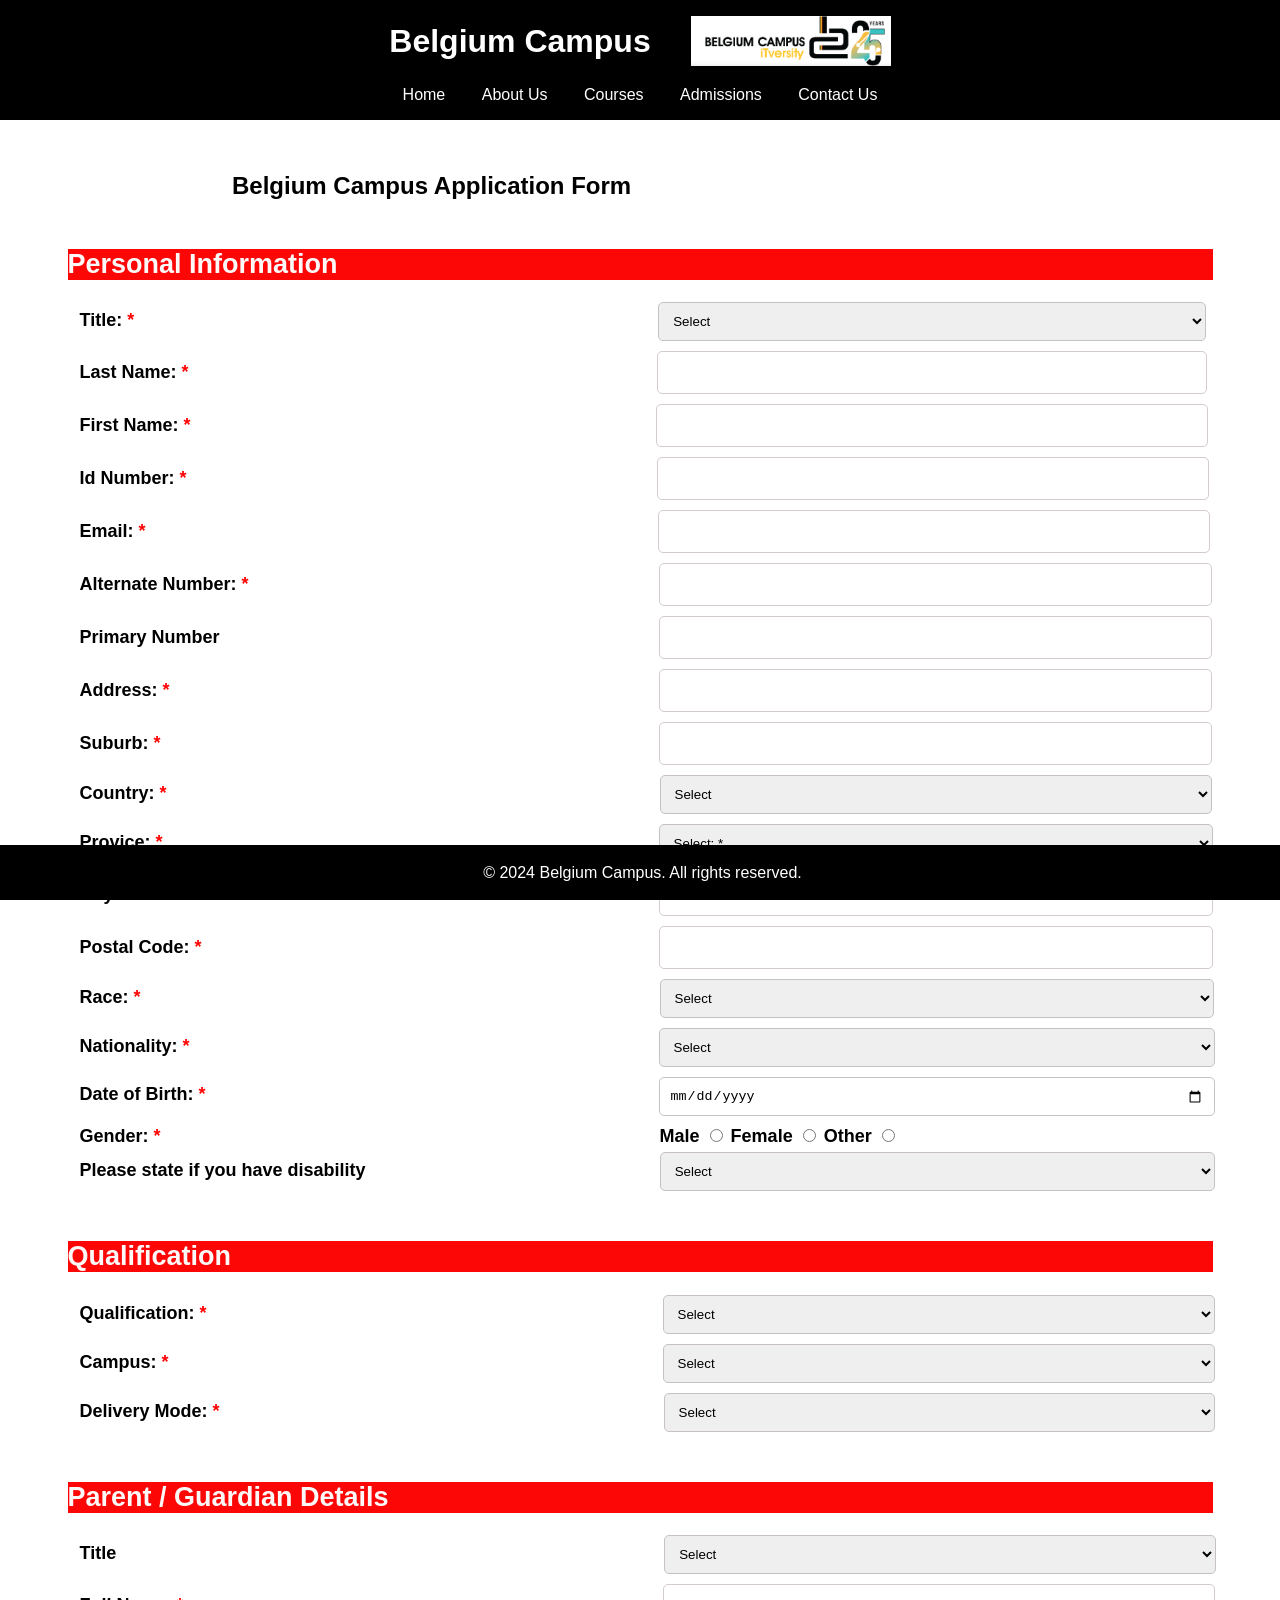
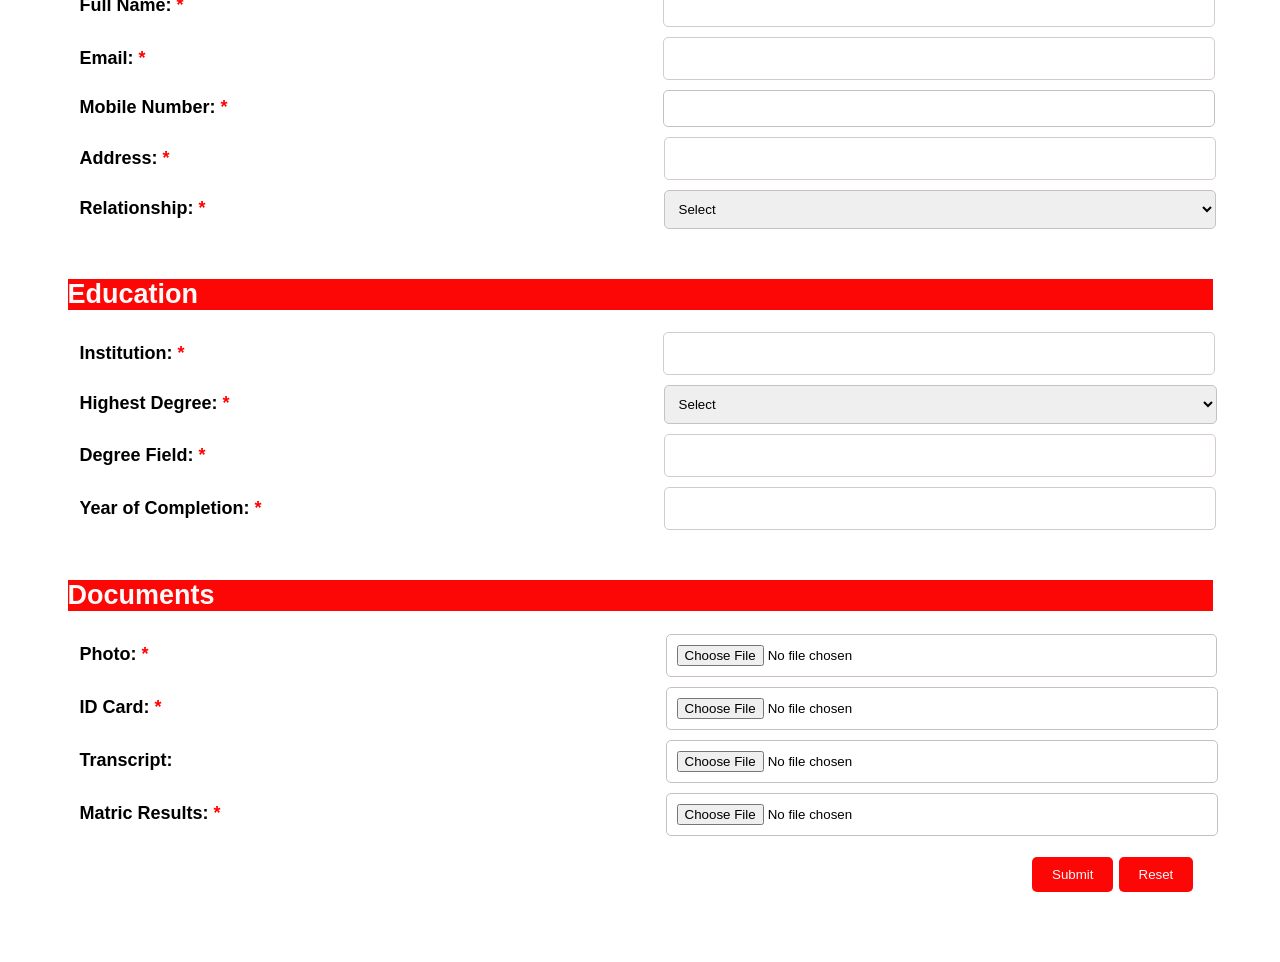
<file: admissions.html>
<!DOCTYPE html>
<html lang="en">
<head>
    <meta charset="UTF-8">
    <meta name="viewport" content="width=device-width, initial-scale=1.0">
    <title>Belgium Campus - Admissions</title>
    <link rel="stylesheet" href="admissions.css">
    <link rel="stylesheet" href="styles.css">
</head>
<body>
    <header>
        <div id="title">
            <h1>Belgium Campus</h1>
            <img src="BC logo.png" id="BClogo">
        </div>
        <nav>
            <ul>
                <li><a href="index.html">Home</a></li>
                <li><a href="about.html">About Us</a></li>
                <li><a href="courses.html">Courses</a></li>
                <li><a href="admissions.html">Admissions</a></li>
                <li><a href="contact.html">Contact Us</a></li>
                
            </ul>
        </nav>
    </header>
    <div id="courseCountdown"></div>
    <main>
        <h2 class="heading">Belgium Campus Application Form</h2>
        <form id="applicationForm">
            <fieldset class="firstField">
                <div>
                    <h2>Personal Information</h2>
                </div>
                <label for="Title" class="title">Title: <span>*</span></label>
                <select name="" id="selectTitle"  class="studentTitle">
                    <option value="">Select</option>
                    <option value="Miss">Miss</option>
                    <option value="Mr">Mr.</option>
                    <option value="Mrs">Mrs.</option>
                    <option value="PhD">Dr.</option>
                    <option value="Prof">Prof.</option>
                </select> <br>
                <label for="LastName" class="lastName">Last Name: <span>*</span></label>
                <input type="text" id="LastName"> <br>
                <label for="FirstName" class="firstName">First Name: <span>*</span></label>
                <input type="text" id="FirstName" required> <br>
                <label for="IDNumber" class="idNumber">Id Number: <span>*</span></label>
                <input type="text" id="IdNumber"> <br>
                <label for="Email" class="email">Email: <span>*</span></label>
                <input type="email" required id="studentEmail" pattern="[a-zA-Z0-9._%+-]+@gmail\.com" 
                minlength="10" maxlength="30"> <br>
                <label for="AlternateNumber" class="alternateNumber">Alternate Number: <span>*</span></label>
                <input type="text" required id="alternateNumber"> <br>
                <label for="PrimaryNumber" class="primarynumber">Primary Number</label>
                <input type="text" id="primaryNumber"> <br>
                <label for="Address" class="studentaddress">Address: <span>*</span></label>
                <input type="text" id="studentaddress" required> <br>
                <label for="Suburb" class="suburb">Suburb: <span>*</span></label>
                <input type="text" id="Suburb1" required> <br>
                <label for="Country" class="country">Country: <span>*</span></label>
                <select name="" id="country">
                     <option value="Select your country">Select</option>
                     <option value="South Africa">South Africa</option>
                     <option value="United Kingdom">United Kingdom</option>
                     <option value="United States">United States</option>
                     <option value="Canada">Canada</option>
                     <option value="Ireland">Ireland</option>
                     <option value="Australia">Australia</option>
                     <option value="New Zealand">New Zealand</option>
                     <option value="Germany">Germany</option>
                     <option value="France">France</option>
                     <option value="Italy">Italy</option>
                     <option value="Spain">Spain</option>
                     <option value="Netherlands">Netherlands</option>
                     <option value="Portugal">Portugal</option>
                     <option value="Belgium">Belgium</option>
                     <option value="Switzerland">Switzerland</option>
                     <option value="Austria">Austria</option>
                     <option value="Sweden">Sweden</option>
                     <option value="Finland">Finland</option>
                     <option value="Norway">Norway</option>
                     <option value="Denmark">Denmark</option>
                     <option value="Iceland">Iceland</option>
                     <option value="Estonia">Estonia</option>
                     <option value="Poland">Poland</option>
                     <option value="Latvia">Latvia</option>
                </select> <br>
                <label for="Province" class="province">Provice: <span>*</span></label>
                <select name="" id="selectprovince">
                    <option value="">Select: <span>*</span></option>
                    <option value="Mpumalanga">Mpumalanga</option>
                    <option value="Limpopo">Limpopo</option>
                    <option value="Gauteng">Gauteng</option>
                    <option value="North-West">North-West</option>
                    <option value="Free State">Free State</option>
                    <option value="KwaZulu-Natal">KwaZulu-Natal</option>
                    <option value="Eastern Cape">Eastern Cape</option>
                    <option value="Western Cape">Western Cape</option>
                    <option value="Northern Cape">Northern Cape</option>
                </select> <br>
                <label for="City" class="city">City: <span>*</span></label>
                <input type="text" id="City" required> <br>
                <label for="PostalCode" class="postalCode">Postal Code: <span>*</span></label>
                <input type="text" id="PostalCode" required> <br>
                <label for="Race" class="race">Race: <span>*</span></label>
                <select name="" id="selectrace">
                    <option value="">Select</option>
                    <option value="White">White</option>
                    <option value="Black">Black</option>
                    <option value="asian">Asian</option>
                    <option value="Colored">Coloured</option>
                    <option value="Other">Other</option>
                </select> <br>
                <label for="Nationality" class="Nationality">Nationality: <span>*</span></label>
                <select name="" id="selectnation">
                    <option value="">Select</option>
                    <option value="Afghan">Afghan</option>
                    <option value="Albanian">Albanian</option>
                    <option value="Algerian">Algerian</option>
                    <option value="American">American</option>
                    <option value="Argentine">Argentine</option>
                    <option value="Australian">Australian</option>
                    <option value="Bangladeshi">Bangladeshi</option>
                    <option value="Belgian">Belgian</option>
                    <option value="Brazilian">Brazilian</option>
                    <option value="British">British</option>
                    <option value="Canadian">Canadian</option>
                    <option value="Chinese">Chinese</option>
                    <option value="Colombian">Colombian</option>
                    <option value="Dutch">Dutch</option>
                    <option value="Ethiopian">Ethiopian</option>
                    <option value="French">French</option>
                    <option value="German">German</option>
                    <option value="Indian">Indian</option>
                    <option value="Indonesian">Indonesian</option>
                    <option value="Italian">Italian</option>
                    <option value="Jamaican">Jamaican</option>
                    <option value="Japanese">Japanese</option>
                    <option value="Korean">Korean</option>
                    <option value="Mexican">Mexican</option>
                    <option value="Moroccan">Moroccan</option>
                    <option value="Nigerian">Nigerian</option>
                    <option value="Polish">Polish</option>
                    <option value="Portuguese">Portuguese</option>
                    <option value="Russian">Russian</option>
                    <option value="Somali">Somali</option>
                    <option value="South African">South African</option>
                    <option value="Spanish">Spanish</option>
                    <option value="Swedish">Swedish</option>
                    <option value="Turkish">Turkish</option>
                    <option value="Yemeni">Yemeni</option>
                    <option value="Zambian">Zambian</option>
                    <option value="Other">Other</option>
                </select> <br>
                <label for="DateOfBirth" class="dateofbirth">Date of Birth: <span>*</span></label>
                <input type="date" name="" id="dateOfBirth"> <br>
                    <label for="Gender" class="gender">Gender: <span>*</span></label>
                
                    <label for="male" id="maleLabel">Male</label>
                 <input type="radio" id="male" name="gender" value="male">
                 <label for="female" id="femaleLabel">Female</label>
                 <input type="radio" id="female" name="gender" value="female">
                 <label for="other" id="otherLabel">Other</label> 
                 <input type="radio" id="other" name="gender" value="other"> <br>
                 <label for="Indicate if you have disability" class="disability">Please state if you have disability</label>
                <select name="" id="disability">
                    <option value="Select">Select</option>
                    <option value="Multiple">Multiple</option>
                    <option value="Physical">Physical</option>
                    <option value="Sight">Sight</option>
                    <option value="Hearing">Hearing</option>
                    <option value="None">None</option>
                </select>
            </fieldset>
                
            <fieldset class="secondField">
                <div>
                    <h2>Qualification</h2>
                </div>
                <label for="Qualification" class="Qualification">Qualification: <span>*</span></label>
                <select name="" id="selectQualification">
                    <option value="">Select</option>
                    <option value="HigherCertificate">Higher Certificate</option>
                    <option value="DIT">Diploma</option>
                    <option value="BIT">BIT</option>
                    <option value="BCOM">BCOM</option>
                </select> <br>
                <label for="Campus" class="campus">Campus: <span>*</span></label>
                <select name="" id="selectCampus">
                    <option value="">Select</option>
                    <option value="Tshwane">Tshwane</option>
                    <option value="KemptonPark">Kempton Park</option>
                    <option value="Polokwane">Polokwane</option>
                    <option value="Randburg">Randburg</option>
                </select> <br>
                
                <label for="DeliveryMode" class="mode">Delivery Mode: <span>*</span></label>
                <select name="" id="selectMode">
                    <option value="">Select</option>
                    <option value="online">Online</option>
                    <option value="face-to-face">Face-to-Face</option>
                </select>
            </fieldset>

            <fieldset class="thirdField">
                <div>
                    <h2>Parent / Guardian Details</h2>
                </div>
                <label for="Title" class="parentTitle">Title</label>
                <select name="" id="selectParentTitle">
                    <option value="Select">Select</option>
                    <option value="Mr">Mr.</option>
                    <option value="Mrs">Mrs.</option>
                    <option value="Miss">Miss.</option>
                    <option value="Dr">Dr.</option>
                    <option value="Sir">Sir.</option>
                    <option value="Prof">Prof.</option>

                </select> <br>
                <label for="ParentName" class="parentfullname">Full Name: <span>*</span></label>
                <input type="text" id="ParentName" required> <br>
                <label for="ParentEmail" class="parentemail">Email: <span>*</span></label>
                <input type="email" id="ParentEmail" required> <br>
                <label for="ParentPhone" class="parentphone">Mobile Number: <span>*</span></label>
                <input type="tel" id="ParentPhone" required> <br>
                <label for="Address" class="parentaddress">Address: <span>*</span></label>
                <input type="text" id="ParentAddress" required> <br>
                <label for="Relationship" class="relationship">Relationship: <span>*</span></label>
                <select id="Relationship" required>
                    <option value="Select">Select</option>
                    <option value="father">Father</option>
                    <option value="mother">Mother</option>
                    <option value="grandfather">Grandfather</option>
                    <option value="grandmother">Grandmother</option>
                    <option value="brother">Brother</option>
                    <option value="sister">Sister</option>
                    <option value="other">Other</option>
                </select> <br>
            </fieldset>

            
            <fieldset class="fourthField">
                <div>
                    <h2>Education</h2>
                </div>
                <label for="Institution" class="Institution">Institution: <span>*</span></label>
                <input type="text" id="InstitutionSchool">  <br>
                <label for="HighestDegree" class="highestdegree">Highest Degree: <span>*</span></label>
                <select id="HighestDegree" required>
                    <option value="Select">Select</option>
                    <option value="highschool">High School</option>
                    <option value="university">University</option>
                    <option value="master">Master's Degree</option>
                    <option value="phd">PhD</option> <br>
                </select> <br>
                <label for="DegreeField" class="degreefield">Degree Field: <span>*</span></label>
                <input type="text" id="DegreeField" required> <br>
                <label for="YearOfCompletion" class="yearofcompletion">Year of Completion: <span>*</span></label>
                <input type="text" id="YearOfCompletion" required> <br>
            </fieldset>

            <fieldset id="lastField">
                <div>
                    <h2>Documents</h2>
                </div>
                <label for="Photo" class="photo">Photo: <span>*</span></label>
                <input type="file" id="Photo" accept="image/jpeg, image/png" required> <br>
                <label for="IDCopy" class="idcopy">ID Card: <span>*</span></label>
                <input type="file" id="IDCopy" accept="application/pdf, application/docx" required> <br>
                <label for="Transcript" class="transcript">Transcript: </label>
                <input type="file" id="Transcript" accept="application/pdf" > <br>
                <label for="matricResults" class="matricResults">Matric Results: <span>*</span></label>
                <input type="file" name="matricResults" id="matricResults" required accept="application/pdf, application/docx">
            </fieldset>

            <div class="buttons">
                <button type="submit" id="submitButton" onclick="applicationForm(event)">Submit</button>
                <button type="reset" id="resetButton">Reset</button>
            </div>
        </form>
    </main>

    <footer>
        <p>&copy; 2024 Belgium Campus. All rights reserved.</p>
    </footer>
    <script src="admissions.js"></script>
</body>
</html>
</file>
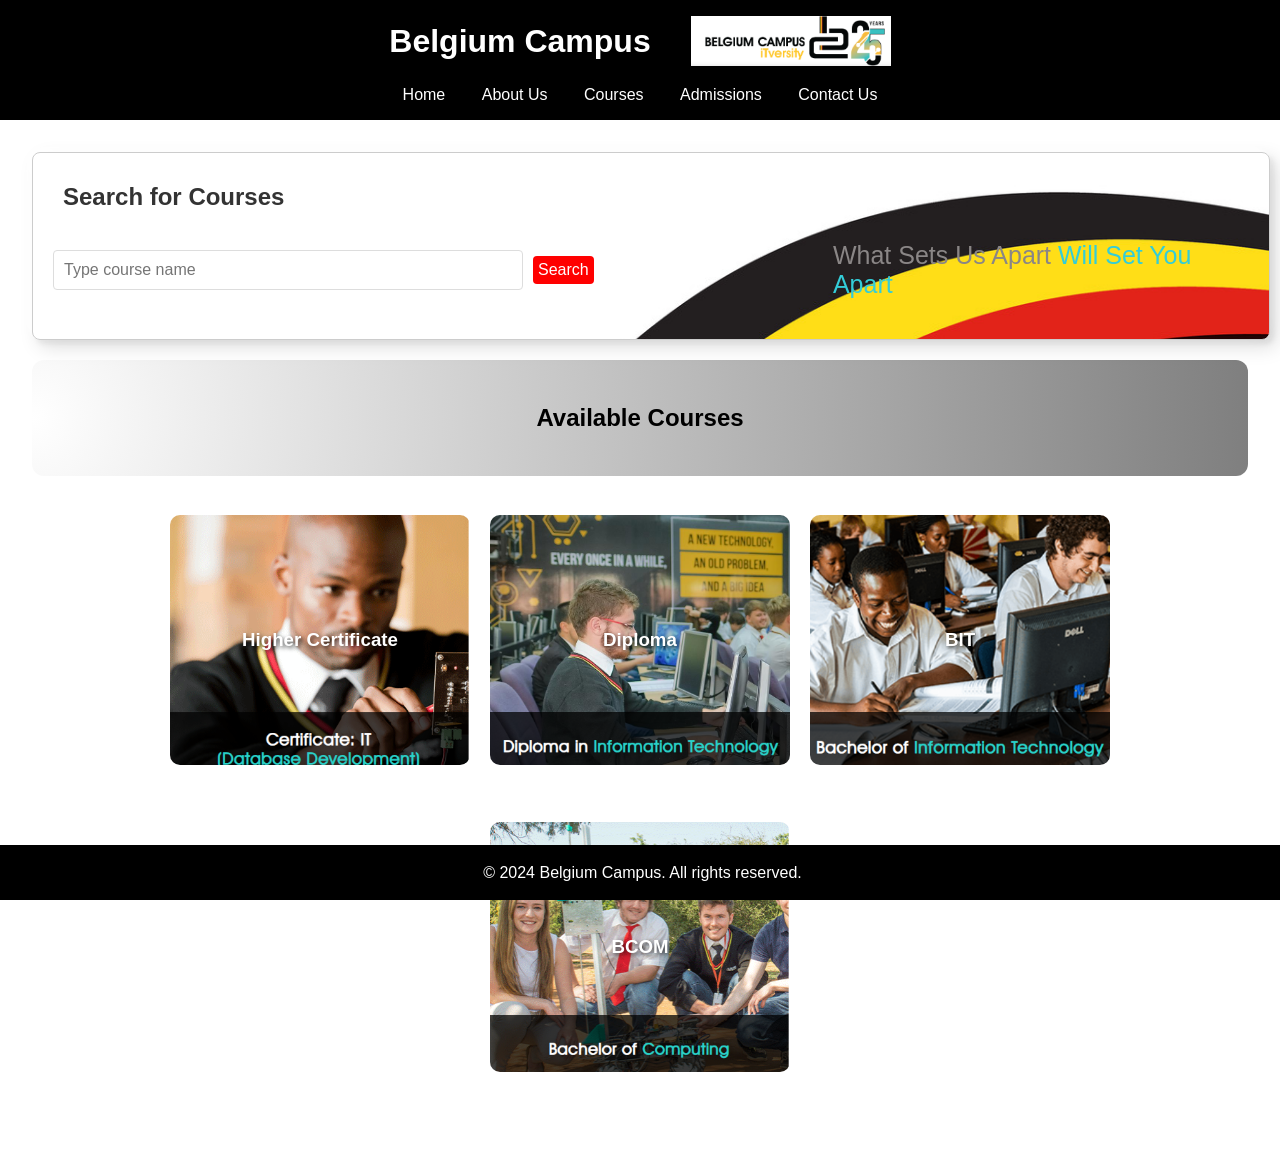
<file: courses.html>
<!DOCTYPE html>
<html lang="en">
<head>
    <meta charset="UTF-8">
    <meta name="viewport" content="width=device-width, initial-scale=1.0">
    <title>Belgium Campus - Courses</title>
    <link rel="stylesheet" href="styles.css">
</head>
<body>
    
    <header>
        <div id="title">
            <h1>Belgium Campus</h1>
            <img src="BC logo.png" id="BClogo">
        </div>
      
        <nav>
            <ul>
                <li><a href="index.html">Home</a></li>
                <li><a href="about.html">About Us</a></li>
                <li><a href="courses.html">Courses</a></li>
                <li><a href="admissions.html">Admissions</a></li>
                <li><a href="contact.html">Contact Us</a></li>
                
            </ul>
        </nav>
    </header>
    <main>
        <section id="search-section">
            <h2>Search for Courses</h2>
            
            <div class="flexheading">
                <input type="text" id="search-bar" placeholder="Type course name">
                <button id="search-button">Search</button>
                <p><span class="blue-text">What Sets Us Apart</span> <span class="black-text">Will Set You Apart</span></p>
            </div>
            <div id="course-list">
               
                
            </div>
            
        </section>

        <section id="course-details-section" class="hidden">
            <div id="course-details">
                
            </div>
            <div class="searchEnroll">
                <button class="enroll-btn" data-course-id="backgroundHC" id="searchEnroll"><strong>Enroll</strong></button>

            </div>
           
            
            
        </section>
        <section class="AvailableCourses">
            <P>Available Courses</P>
        </section>

        <section id="Display-Course">
            <h3 id="backgroundHC" class="course-title">Higher Certificate</h3>
            <h3 id="backgroundDIT" class="course-title">Diploma</h3>
            <h3 id="backgroundBIT" class="course-title">BIT</h3>
            <h3 id="backgroundBCOM" class="course-title">BCOM</h3>
        </section>
        
        <section id="Course-Details" style="display: none;">
            <h2 id="courseTitle"></h2>
            <p id="courseCode"></p>
            <p id="courseDuration"></p>
            <p id="courseDescription"></p>
            <div class="course-item">
                
                    <button class="enroll-btn" data-course-id="backgroundHC"><strong>Enroll</strong></button>

               
               
              </div>
            
            <table id="courseTable" border="1">
                <thead>
                    <tr>
                        <th>Module</th>
                        <th>Lecturer</th>
                        <th>Venue</th>
                        <th>Study Guide</th>
                        <th>Video</th>
                        <th>Completed</th>
                    </tr>
                </thead>
                <tbody id="courseTableBody">
                    <!-- Dynamic rows will be inserted here -->
                </tbody>
            </table>
            <h2>Completed Modules</h2>
<div id="completedModulesList">
    <!-- List of completed modules will be inserted here -->
</div>
<div id="completedModulesList">
    <!-- List of completed modules will be inserted here -->
    <button id="printCourseButton">Print Course</button>
</div>
        
    </main>
    <footer>
        <p>&copy; 2024 Belgium Campus. All rights reserved.</p>
    </footer>
    <script src="courses.js"></script>
</body>
</html>
</file>
<file: admissions.css>
.heading{
    margin-left: 200px;
    margin-right: 200px;

}
form{
    font-size: large;
    display: flex;
    flex-direction: column;
    margin-bottom: 10px;
}
form label {
    font-weight: bold;
    margin-bottom: 5px;
  }
  
form input{
    padding: 10px;
    border: 1px solid #c7c1c1;
    border-radius: 5px;
    margin-bottom: 10px;
  }
form select{
    padding: 10px;
    border: 1px solid #c7c1c1;
    border-radius: 5px;
    margin-bottom: 10px;
}
.title{
    margin-left: 32px;
}
.studentTitle{
    margin-left: 519px;
    width: 548px;
}
#LastName{
    margin-left: 463px;
    width: 528px;
}
.lastName{
    margin-left:32px;
}
#FirstName{
    margin-left: 460px;
    width: 530px;
}
.firstName{
    margin-left:32px;
}
#IdNumber{
    margin-left: 465px;
    width: 530px;
}
.idNumber{
    margin-left:32px;
}
#studentEmail{
    margin-left: 507px;
    width: 530px;
}
.email{
    margin-left:32px;
}
#alternateNumber{
    margin-left: 405px;
    width: 531px;
}
.alternateNumber{
    margin-left:32px;
}
#primaryNumber{
    margin-left: 434px;
    width: 531px;
}
.primarynumber{
    margin-left:32px;
}
#studentaddress{
    margin-left: 484px;
    width: 531px;
}
.studentaddress{
    margin-left:32px;
}
#Suburb1{
    margin-left:493px;
    width: 531px;
}
.suburb{
    margin-left:32px;
}
.country{
    margin-left:32px;
}
#country{
    margin-left:488px;
    width: 552px;
}
.province{
    margin-left:32px;
}
#selectprovince{
    margin-left:491px;
    width: 554px;
}
.city{
    margin-left:32px;
}
#City{
    margin-left:522px;
    width: 532px;
}
.postalCode{
    margin-left:32px;
}
#PostalCode{
    margin-left:452px;
    width: 532px;
}
.race{
    margin-left:32px;
}
#selectrace{
    margin-left:514px;
    width: 554px;
}
.Nationality{
    margin-left:32px;
}
#selectnation{
    margin-left:464px;
    width: 556px;
}
.dateofbirth{
    margin-left:32px;
}
#dateOfBirth{
    margin-left:448px;
    width: 534px;
}
.gender{
    margin-left:32px;
}
#maleLabel{
    margin-left: 494px;
}
.disability{
    margin-left:32px;
}
#disability{
    margin-left:289px;
    width: 555px;
}


#selectQualification{
    margin-left:451px;
    width: 552px;
}

.Qualification{
    margin-left:32px;
}
#selectCampus{
    margin-left:489px;
    width: 552px;
}

.campus{
    margin-left:32px;
}
.year{
    margin-left:32px;
}
#selectInTakeYear{
    margin-left:458px;
    width: 551px;
}
.mode{
    margin-left:32px;
}
#selectMode{
    margin-left:439px;
    width: 551px;
}
    
.parentTitle{
    margin-left:32px;
}
#selectParentTitle{
    margin-left:543px;
    width: 552px;
}
.parentfullname{
    margin-left:32px;
}
#ParentName{
    margin-left:474px;
    width: 530px;
}
.parentemail{
    margin-left:32px;
}
#ParentEmail{
    margin-left:512px;
    width: 530px;
}
.parentphone{
    margin-left:32px;
}
#ParentPhone{
    margin-left:430px;
    width: 530px;
}
.parentaddress{
    margin-left:32px;
}
#ParentAddress{
    margin-left:489px;
    width: 530px;
}
.relationship{
    margin-left:32px;
}
#Relationship{
    margin-left:453px;
    width:552px;
}
.highestdegree{
    margin-left:32px;
}
#HighestDegree{
    margin-left:429px;
    width: 553px;
}
.degreefield{
    margin-left:32px;
}
#DegreeField{
    margin-left:453px;
    width: 530px;
}
.yearofcompletion{
    margin-left:32px;
}
#YearOfCompletion{
    margin-left:397px;
    width: 530px;
}
.Institution{
    margin-left:32px;
}
#InstitutionSchool{
    margin-left:473px;
    width: 530px;
    
}


.photo{
    margin-left: 32px;
}
#Photo{
    margin-left: 512px;
    width: 529px;
}
.idcopy{
    margin-left: 32px;
}
#IDCopy{
    margin-left: 499px;
    width: 530px;
}
.transcript{
    margin-left: 32px;
}
#Transcript{
    margin-left: 488px;
    width: 530px;
}
input[type="text"],
input[type="email"]{
    padding: 10px;
    border: 1px solid #d4cbcb;
    border-radius: 5px;
    font-size: 1em;
    resize: vertical;
    width: 745px; 
    margin-bottom: 10px;
}
.firstField{
    border: none;
}
.secondField{
    border:none;
}
.thirdField{
    border:none;
}
.fourthField{
    border:none;
}
#lastField{
    border:none;
}
div h2{
    background-color: rgb(252, 6, 6);
    color: rgb(253, 249, 249);
}
span{
    color:red;
}
.matricResults{
    margin-left: 32px;
    margin-bottom: 10px;
}
#matricResults{
    margin-left: 440px;
    width:530px;
}
.buttons #submitButton{
    background-color: rgb(252, 6, 6);
    color: rgb(253, 249, 249);
    border: none;
    padding: 10px 20px;
    border-radius: 5px;
    margin-left: 1000px;
    cursor: pointer;
}
.buttons #resetButton{
    background-color: rgb(252, 6, 6);
    color: rgb(253, 249, 249);
    border: none;
    padding: 10px 20px;
    border-radius: 5px;
    cursor: pointer;
}

.buttons #submitButton:hover,
.buttons #resetButton:hover{
    color: red;
    background-color: yellow;
}
</file>
<file: styles.css>
body {
    font-family: Arial, sans-serif;
    margin: 0;
    padding: 0;
    color: #000000;
}

header {
    background-color: #000000;
    color: #fff;
    padding: 1em;
    text-align: center;
}

header h1 {
    margin: 0;
    padding-bottom: 20px;
}

nav ul {
    list-style-type: none;
    padding: 0;
    margin: 0;
}

nav ul li {
    display: inline;
    margin: 0 1em;
}

nav ul li a {
    color: #fff;
    text-decoration: none;
}

nav ul li a:hover {
    text-decoration: underline;
    color: yellow;
}

main {
    padding: 2em;
    padding-bottom: 60px;
}

.hero {
    background: url('wpr5.avif') no-repeat center center/cover;
    color: #ffffff;
    text-align: center;
    padding-bottom: 30px;
    padding-top: 10px;

}

.hero h2 {
    font-size: 2.5em;


}

.hero p {
    font-size: 1.2em;
    margin: 0.5em 0 1em;
    padding-bottom: 30px;
}

.cta-button {
    background-color:#e40b0b ;
    color: #fff;
    padding: 0.5em 1em;
    text-decoration: none;
    border-radius: 5px;
    font-size: 1.2em;
    padding-bottom: 50x;
}

.cta-button:hover {
    background-color: #ff6b6b;
}

.features {
    display: flex;
    justify-content: space-around;
    margin-top: 10px;
}

.feature {
    text-align: center;
    max-width: 300px;
}

.feature img {
    width: 100%;
    border-radius: 10px;
}

footer {
    background-color: #000000;
    color: #fff;
    text-align: center;
    padding: 2.5px;
    position: fixed;
    width: 100%;
    bottom: 0;
}
@keyframes zoomInBackground {
    0% {
        background-size: 50%;
    }
    100% {
        background-size: 150%;
    }
}

#search-section {
    width: 100%; 
    margin: 0 auto; 
    padding: 10px;
    border: 1px solid #ccc;
    border-radius: 8px;
    box-shadow: 
        -7px -7px 20px 0px #fff9,
        -4px -4px 5px 0px #fff9,
        7px 7px 20px 0px #0002,
        4px 4px 5px 0px #0001;
    background: url('vecteezy_belgium-national-day-greeting-card-banner-with-template_25339948.jpg') no-repeat center center/cover;
    animation: zoomInBackground 1s ease forwards;
    transition: all 1s ease;
}



 
#search-section h2 {
    font-size: 1.5em;
    margin-bottom: 20px;
    color: #333;
}
#search-bar {
    width: 40%;
    padding: 10px;
    font-size: 1em;
    border: 1px solid #ddd;
    border-radius: 4px;
    box-sizing: border-box;
    margin-right: 10px;
}


#search-button {
    padding: 5px;
    font-size: 1em;
    color: #fff;
    background-color: red;
    border: none;
    border-radius: 4px;
    cursor: pointer;
    transition: background-color 0.3s ease;

}
#search-button:hover {
    background-color: darkred;
}

#course-list {
    margin-top: 20px;
}

#course-details {
    
    padding: 20px; 
    margin: 20px auto;
    max-width: 800px; 
    background: 
        linear-gradient(rgba(0, 0, 0, 0.904), rgba(0, 0, 0, 0.5)), 
        url('course.png') no-repeat center center;
    background-size: contain;
    border: 1px solid #ddd;
    border-radius: 10px; 
    box-shadow: 0 4px 8px rgba(0, 0, 0, 0.1); 
    font-family: 'Segoe UI', Tahoma, Geneva, Verdana, sans-serif; 
    color: #ffffff; 
    
}



#course-details h1,
#course-details h2,
#course-details h3 {
    color: #ffffff; 
    margin-top: 0; 
    margin-bottom: 15px; 
}

#course-details p {
    line-height: 1.6; 
    margin-bottom: 15px; 
}

#course-details ul,
#course-details ol {
    margin: 0;
    padding-left: 20px; 
}

#course-details li {
    margin-bottom: 10px; 
}

#course-details a {
    color: #007bff; 
    text-decoration: none; 
}

#course-details a:hover {
    text-decoration: underline; 
}


@keyframes waveLight {
    0.00% { background: radial-gradient(circle at 0.00% 50%, rgba(255, 255, 255, 0.5), rgba(0, 0, 0, 0.5)); }
    0.33% { background: radial-gradient(circle at 0.33% 50.05235604970839%, rgba(255, 255, 255, 0.5), rgba(0, 0, 0, 0.5)); }
    0.67% { background: radial-gradient(circle at 0.67% 50.104689134322996%, rgba(255, 255, 255, 0.5), rgba(0, 0, 0, 0.5)); }
    1.00% { background: radial-gradient(circle at 1.00% 50.15697629882328%, rgba(255, 255, 255, 0.5), rgba(0, 0, 0, 0.5)); }
    1.33% { background: radial-gradient(circle at 1.33% 50.20919460833079%, rgba(255, 255, 255, 0.5), rgba(0, 0, 0, 0.5)); }
    1.67% { background: radial-gradient(circle at 1.67% 50.26132115816913%, rgba(255, 255, 255, 0.5), rgba(0, 0, 0, 0.5)); }
    2.00% { background: radial-gradient(circle at 2.00% 50.31333308391076%, rgba(255, 255, 255, 0.5), rgba(0, 0, 0, 0.5)); }
    2.33% { background: radial-gradient(circle at 2.33% 50.36520757140603%, rgba(255, 255, 255, 0.5), rgba(0, 0, 0, 0.5)); }
    2.67% { background: radial-gradient(circle at 2.67% 50.416921866790254%, rgba(255, 255, 255, 0.5), rgba(0, 0, 0, 0.5)); }
    3.00% { background: radial-gradient(circle at 3.00% 50.46845328646431%, rgba(255, 255, 255, 0.5), rgba(0, 0, 0, 0.5)); }
    3.33% { background: radial-gradient(circle at 3.33% 50.519779227044395%, rgba(255, 255, 255, 0.5), rgba(0, 0, 0, 0.5)); }
    3.67% { background: radial-gradient(circle at 3.67% 50.57087717527664%, rgba(255, 255, 255, 0.5), rgba(0, 0, 0, 0.5)); }
    4.00% { background: radial-gradient(circle at 4.00% 50.62172471791214%, rgba(255, 255, 255, 0.5), rgba(0, 0, 0, 0.5)); }
    4.33% { background: radial-gradient(circle at 4.33% 50.67229955153817%, rgba(255, 255, 255, 0.5), rgba(0, 0, 0, 0.5)); }
    4.67% { background: radial-gradient(circle at 4.67% 50.72257949236118%, rgba(255, 255, 255, 0.5), rgba(0, 0, 0, 0.5)); }
    5.00% { background: radial-gradient(circle at 5.00% 50.77254248593737%, rgba(255, 255, 255, 0.5), rgba(0, 0, 0, 0.5)); }
    5.33% { background: radial-gradient(circle at 5.33% 50.82216661684646%, rgba(255, 255, 255, 0.5), rgba(0, 0, 0, 0.5)); }
    5.67% { background: radial-gradient(circle at 5.67% 50.87143011830454%, rgba(255, 255, 255, 0.5), rgba(0, 0, 0, 0.5)); }
    6.00% { background: radial-gradient(circle at 6.00% 50.92031138171169%, rgba(255, 255, 255, 0.5), rgba(0, 0, 0, 0.5)); }
    6.33% { background: radial-gradient(circle at 6.33% 50.968788966130255%, rgba(255, 255, 255, 0.5), rgba(0, 0, 0, 0.5)); }
    6.67% { background: radial-gradient(circle at 6.67% 51.0168416076895%, rgba(255, 255, 255, 0.5), rgba(0, 0, 0, 0.5)); }
    7.00% { background: radial-gradient(circle at 7.00% 51.06444822891268%, rgba(255, 255, 255, 0.5), rgba(0, 0, 0, 0.5)); }
    7.33% { background: radial-gradient(circle at 7.33% 51.11158794796232%, rgba(255, 255, 255, 0.5), rgba(0, 0, 0, 0.5)); }
    7.67% { background: radial-gradient(circle at 7.67% 51.158240087799655%, rgba(255, 255, 255, 0.5), rgba(0, 0, 0, 0.5)); }
    8.00% { background: radial-gradient(circle at 8.00% 51.20438418525429%, rgba(255, 255, 255, 0.5), rgba(0, 0, 0, 0.5)); }
    8.33% { background: radial-gradient(circle at 8.33% 51.25%, rgba(255, 255, 255, 0.5), rgba(0, 0, 0, 0.5)); }
    8.67% { background: radial-gradient(circle at 8.67% 51.29506752343283%, rgba(255, 255, 255, 0.5), rgba(0, 0, 0, 0.5)); }
    9.00% { background: radial-gradient(circle at 9.00% 51.33956698744749%, rgba(255, 255, 255, 0.5), rgba(0, 0, 0, 0.5)); }
    9.33% { background: radial-gradient(circle at 9.33% 51.38347887310836%, rgba(255, 255, 255, 0.5), rgba(0, 0, 0, 0.5)); }
    9.67% { background: radial-gradient(circle at 9.67% 51.426783919211076%, rgba(255, 255, 255, 0.5), rgba(0, 0, 0, 0.5)); }
    10.00% { background: radial-gradient(circle at 10.00% 51.469463130731185%, rgba(255, 255, 255, 0.5), rgba(0, 0, 0, 0.5)); }
    10.33% { background: radial-gradient(circle at 10.33% 51.51149778715594%, rgba(255, 255, 255, 0.5), rgba(0, 0, 0, 0.5)); }
    10.67% { background: radial-gradient(circle at 10.67% 51.55286945069577%, rgba(255, 255, 255, 0.5), rgba(0, 0, 0, 0.5)); }
    11.00% { background: radial-gradient(circle at 11.00% 51.59355997437172%, rgba(255, 255, 255, 0.5), rgba(0, 0, 0, 0.5)); }
    11.33% { background: radial-gradient(circle at 11.33% 51.63355150997526%, rgba(255, 255, 255, 0.5), rgba(0, 0, 0, 0.5)); }
    11.67% { background: radial-gradient(circle at 11.67% 51.67282651589714%, rgba(255, 255, 255, 0.5), rgba(0, 0, 0, 0.5)); }
    12.00% { background: radial-gradient(circle at 12.00% 51.71136776482172%, rgba(255, 255, 255, 0.5), rgba(0, 0, 0, 0.5)); }
    12.33% { background: radial-gradient(circle at 12.33% 51.74915835128341%, rgba(255, 255, 255, 0.5), rgba(0, 0, 0, 0.5)); }
    12.67% { background: radial-gradient(circle at 12.67% 51.78618169908201%, rgba(255, 255, 255, 0.5), rgba(0, 0, 0, 0.5)); }
    13.00% { background: radial-gradient(circle at 13.00% 51.82242156855353%, rgba(255, 255, 255, 0.5), rgba(0, 0, 0, 0.5)); }
    13.33% { background: radial-gradient(circle at 13.33% 51.85786206369349%, rgba(255, 255, 255, 0.5), rgba(0, 0, 0, 0.5)); }
    13.67% { background: radial-gradient(circle at 13.67% 51.89248763912939%, rgba(255, 255, 255, 0.5), rgba(0, 0, 0, 0.5)); }
    14.00% { background: radial-gradient(circle at 14.00% 51.92628310693947%, rgba(255, 255, 255, 0.5), rgba(0, 0, 0, 0.5)); }
    14.33% { background: radial-gradient(circle at 14.33% 51.9592336433146%, rgba(255, 255, 255, 0.5), rgba(0, 0, 0, 0.5)); }
    14.67% { background: radial-gradient(circle at 14.67% 51.99132479506049%, rgba(255, 255, 255, 0.5), rgba(0, 0, 0, 0.5)); }
    15.00% { background: radial-gradient(circle at 15.00% 52.02254248593737%, rgba(255, 255, 255, 0.5), rgba(0, 0, 0, 0.5)); }
    15.33% { background: radial-gradient(circle at 15.33% 52.05287302283426%, rgba(255, 255, 255, 0.5), rgba(0, 0, 0, 0.5)); }
    15.67% { background: radial-gradient(circle at 15.67% 52.082303101775246%, rgba(255, 255, 255, 0.5), rgba(0, 0, 0, 0.5)); }
    16.00% { background: radial-gradient(circle at 16.00% 52.110819813755036%, rgba(255, 255, 255, 0.5), rgba(0, 0, 0, 0.5)); }
    16.33% { background: radial-gradient(circle at 16.33% 52.13841065040127%, rgba(255, 255, 255, 0.5), rgba(0, 0, 0, 0.5)); }
    16.67% { background: radial-gradient(circle at 16.67% 52.1650635094611%, rgba(255, 255, 255, 0.5), rgba(0, 0, 0, 0.5)); }
    17.00% { background: radial-gradient(circle at 17.00% 52.19076670010966%, rgba(255, 255, 255, 0.5), rgba(0, 0, 0, 0.5)); }
    17.33% { background: radial-gradient(circle at 17.33% 52.21550894807804%, rgba(255, 255, 255, 0.5), rgba(0, 0, 0, 0.5)); }
    17.67% { background: radial-gradient(circle at 17.67% 52.239279400598534%, rgba(255, 255, 255, 0.5), rgba(0, 0, 0, 0.5)); }
    18.00% { background: radial-gradient(circle at 18.00% 52.26206763116505%, rgba(255, 255, 255, 0.5), rgba(0, 0, 0, 0.5)); }
    18.33% { background: radial-gradient(circle at 18.33% 52.2838636441065%, rgba(255, 255, 255, 0.5), rgba(0, 0, 0, 0.5)); }
    18.67% { background: radial-gradient(circle at 18.67% 52.30465787897125%, rgba(255, 255, 255, 0.5), rgba(0, 0, 0, 0.5)); }
    19.00% { background: radial-gradient(circle at 19.00% 52.32444121472063%, rgba(255, 255, 255, 0.5), rgba(0, 0, 0, 0.5)); }
    19.33% { background: radial-gradient(circle at 19.33% 52.343204973729726%, rgba(255, 255, 255, 0.5), rgba(0, 0, 0, 0.5)); }
    19.67% { background: radial-gradient(circle at 19.67% 52.3609409255937%, rgba(255, 255, 255, 0.5), rgba(0, 0, 0, 0.5)); }
    20.00% { background: radial-gradient(circle at 20.00% 52.377641290737884%, rgba(255, 255, 255, 0.5), rgba(0, 0, 0, 0.5)); }
    20.33% { background: radial-gradient(circle at 20.33% 52.393298743830165%, rgba(255, 255, 255, 0.5), rgba(0, 0, 0, 0.5)); }
    20.67% { background: radial-gradient(circle at 20.67% 52.407906416994145%, rgba(255, 255, 255, 0.5), rgba(0, 0, 0, 0.5)); }
    21.00% { background: radial-gradient(circle at 21.00% 52.42145790282158%, rgba(255, 255, 255, 0.5), rgba(0, 0, 0, 0.5)); }
    21.33% { background: radial-gradient(circle at 21.33% 52.4339472571829%, rgba(255, 255, 255, 0.5), rgba(0, 0, 0, 0.5)); }
    21.67% { background: radial-gradient(circle at 21.67% 52.445369001834514%, rgba(255, 255, 255, 0.5), rgba(0, 0, 0, 0.5)); }
    22.00% { background: radial-gradient(circle at 22.00% 52.45571812682172%, rgba(255, 255, 255, 0.5), rgba(0, 0, 0, 0.5)); }
    22.33% { background: radial-gradient(circle at 22.33% 52.46499009267626%, rgba(255, 255, 255, 0.5), rgba(0, 0, 0, 0.5)); }
    22.67% { background: radial-gradient(circle at 22.67% 52.47318083240747%, rgba(255, 255, 255, 0.5), rgba(0, 0, 0, 0.5)); }
    23.00% { background: radial-gradient(circle at 23.00% 52.480286753286194%, rgba(255, 255, 255, 0.5), rgba(0, 0, 0, 0.5)); }
    23.33% { background: radial-gradient(circle at 23.33% 52.486304738420685%, rgba(255, 255, 255, 0.5), rgba(0, 0, 0, 0.5)); }
    23.67% { background: radial-gradient(circle at 23.67% 52.491232148123764%, rgba(255, 255, 255, 0.5), rgba(0, 0, 0, 0.5)); }
    24.00% { background: radial-gradient(circle at 24.00% 52.49506682107068%, rgba(255, 255, 255, 0.5), rgba(0, 0, 0, 0.5)); }
    24.33% { background: radial-gradient(circle at 24.33% 52.497807075247145%, rgba(255, 255, 255, 0.5), rgba(0, 0, 0, 0.5)); }
    24.67% { background: radial-gradient(circle at 24.67% 52.49945170868711%, rgba(255, 255, 255, 0.5), rgba(0, 0, 0, 0.5)); }
    25.00% { background: radial-gradient(circle at 25.00% 52.5%, rgba(255, 255, 255, 0.5), rgba(0, 0, 0, 0.5)); }
    25.33% { background: radial-gradient(circle at 25.33% 52.49945170868711%, rgba(255, 255, 255, 0.5), rgba(0, 0, 0, 0.5)); }
    25.67% { background: radial-gradient(circle at 25.67% 52.497807075247145%, rgba(255, 255, 255, 0.5), rgba(0, 0, 0, 0.5)); }
    26.00% { background: radial-gradient(circle at 26.00% 52.49506682107068%, rgba(255, 255, 255, 0.5), rgba(0, 0, 0, 0.5)); }
    26.33% { background: radial-gradient(circle at 26.33% 52.491232148123764%, rgba(255, 255, 255, 0.5), rgba(0, 0, 0, 0.5)); }
    26.67% { background: radial-gradient(circle at 26.67% 52.486304738420685%, rgba(255, 255, 255, 0.5), rgba(0, 0, 0, 0.5)); }
    27.00% { background: radial-gradient(circle at 27.00% 52.480286753286194%, rgba(255, 255, 255, 0.5), rgba(0, 0, 0, 0.5)); }
    27.33% { background: radial-gradient(circle at 27.33% 52.47318083240747%, rgba(255, 255, 255, 0.5), rgba(0, 0, 0, 0.5)); }
    27.67% { background: radial-gradient(circle at 27.67% 52.46499009267626%, rgba(255, 255, 255, 0.5), rgba(0, 0, 0, 0.5)); }
    28.00% { background: radial-gradient(circle at 28.00% 52.45571812682172%, rgba(255, 255, 255, 0.5), rgba(0, 0, 0, 0.5)); }
    28.33% { background: radial-gradient(circle at 28.33% 52.445369001834514%, rgba(255, 255, 255, 0.5), rgba(0, 0, 0, 0.5)); }
    28.67% { background: radial-gradient(circle at 28.67% 52.4339472571829%, rgba(255, 255, 255, 0.5), rgba(0, 0, 0, 0.5)); }
    29.00% { background: radial-gradient(circle at 29.00% 52.42145790282158%, rgba(255, 255, 255, 0.5), rgba(0, 0, 0, 0.5)); }
    29.33% { background: radial-gradient(circle at 29.33% 52.407906416994145%, rgba(255, 255, 255, 0.5), rgba(0, 0, 0, 0.5)); }
    29.67% { background: radial-gradient(circle at 29.67% 52.393298743830165%, rgba(255, 255, 255, 0.5), rgba(0, 0, 0, 0.5)); }
    30.00% { background: radial-gradient(circle at 30.00% 52.377641290737884%, rgba(255, 255, 255, 0.5), rgba(0, 0, 0, 0.5)); }
    30.33% { background: radial-gradient(circle at 30.33% 52.3609409255937%, rgba(255, 255, 255, 0.5), rgba(0, 0, 0, 0.5)); }
    30.67% { background: radial-gradient(circle at 30.67% 52.343204973729726%, rgba(255, 255, 255, 0.5), rgba(0, 0, 0, 0.5)); }
    31.00% { background: radial-gradient(circle at 31.00% 52.32444121472063%, rgba(255, 255, 255, 0.5), rgba(0, 0, 0, 0.5)); }
    31.33% { background: radial-gradient(circle at 31.33% 52.30465787897125%, rgba(255, 255, 255, 0.5), rgba(0, 0, 0, 0.5)); }
    31.67% { background: radial-gradient(circle at 31.67% 52.2838636441065%, rgba(255, 255, 255, 0.5), rgba(0, 0, 0, 0.5)); }
    32.00% { background: radial-gradient(circle at 32.00% 52.262067631165046%, rgba(255, 255, 255, 0.5), rgba(0, 0, 0, 0.5)); }
    32.33% { background: radial-gradient(circle at 32.33% 52.239279400598534%, rgba(255, 255, 255, 0.5), rgba(0, 0, 0, 0.5)); }
    32.67% { background: radial-gradient(circle at 32.67% 52.21550894807804%, rgba(255, 255, 255, 0.5), rgba(0, 0, 0, 0.5)); }
    33.00% { background: radial-gradient(circle at 33.00% 52.190766700109656%, rgba(255, 255, 255, 0.5), rgba(0, 0, 0, 0.5)); }
    33.33% { background: radial-gradient(circle at 33.33% 52.1650635094611%, rgba(255, 255, 255, 0.5), rgba(0, 0, 0, 0.5)); }
    33.67% { background: radial-gradient(circle at 33.67% 52.13841065040127%, rgba(255, 255, 255, 0.5), rgba(0, 0, 0, 0.5)); }
    34.00% { background: radial-gradient(circle at 34.00% 52.110819813755036%, rgba(255, 255, 255, 0.5), rgba(0, 0, 0, 0.5)); }
    34.33% { background: radial-gradient(circle at 34.33% 52.082303101775246%, rgba(255, 255, 255, 0.5), rgba(0, 0, 0, 0.5)); }
    34.67% { background: radial-gradient(circle at 34.67% 52.05287302283426%, rgba(255, 255, 255, 0.5), rgba(0, 0, 0, 0.5)); }
    35.00% { background: radial-gradient(circle at 35.00% 52.02254248593737%, rgba(255, 255, 255, 0.5), rgba(0, 0, 0, 0.5)); }
    35.33% { background: radial-gradient(circle at 35.33% 51.99132479506049%, rgba(255, 255, 255, 0.5), rgba(0, 0, 0, 0.5)); }
    35.67% { background: radial-gradient(circle at 35.67% 51.9592336433146%, rgba(255, 255, 255, 0.5), rgba(0, 0, 0, 0.5)); }
    36.00% { background: radial-gradient(circle at 36.00% 51.92628310693947%, rgba(255, 255, 255, 0.5), rgba(0, 0, 0, 0.5)); }
    36.33% { background: radial-gradient(circle at 36.33% 51.89248763912939%, rgba(255, 255, 255, 0.5), rgba(0, 0, 0, 0.5)); }
    36.67% { background: radial-gradient(circle at 36.67% 51.85786206369349%, rgba(255, 255, 255, 0.5), rgba(0, 0, 0, 0.5)); }
    37.00% { background: radial-gradient(circle at 37.00% 51.82242156855353%, rgba(255, 255, 255, 0.5), rgba(0, 0, 0, 0.5)); }
    37.33% { background: radial-gradient(circle at 37.33% 51.78618169908201%, rgba(255, 255, 255, 0.5), rgba(0, 0, 0, 0.5)); }
    37.67% { background: radial-gradient(circle at 37.67% 51.74915835128341%, rgba(255, 255, 255, 0.5), rgba(0, 0, 0, 0.5)); }
    38.00% { background: radial-gradient(circle at 38.00% 51.71136776482172%, rgba(255, 255, 255, 0.5), rgba(0, 0, 0, 0.5)); }
    38.33% { background: radial-gradient(circle at 38.33% 51.67282651589714%, rgba(255, 255, 255, 0.5), rgba(0, 0, 0, 0.5)); }
    38.67% { background: radial-gradient(circle at 38.67% 51.63355150997526%, rgba(255, 255, 255, 0.5), rgba(0, 0, 0, 0.5)); }
    39.00% { background: radial-gradient(circle at 39.00% 51.59355997437172%, rgba(255, 255, 255, 0.5), rgba(0, 0, 0, 0.5)); }
    39.33% { background: radial-gradient(circle at 39.33% 51.55286945069577%, rgba(255, 255, 255, 0.5), rgba(0, 0, 0, 0.5)); }
    39.67% { background: radial-gradient(circle at 39.67% 51.51149778715594%, rgba(255, 255, 255, 0.5), rgba(0, 0, 0, 0.5)); }
    40.00% { background: radial-gradient(circle at 40.00% 51.469463130731185%, rgba(255, 255, 255, 0.5), rgba(0, 0, 0, 0.5)); }
    40.33% { background: radial-gradient(circle at 40.33% 51.426783919211076%, rgba(255, 255, 255, 0.5), rgba(0, 0, 0, 0.5)); }
    40.67% { background: radial-gradient(circle at 40.67% 51.38347887310836%, rgba(255, 255, 255, 0.5), rgba(0, 0, 0, 0.5)); }
    41.00% { background: radial-gradient(circle at 41.00% 51.33956698744749%, rgba(255, 255, 255, 0.5), rgba(0, 0, 0, 0.5)); }
    41.33% { background: radial-gradient(circle at 41.33% 51.29506752343283%, rgba(255, 255, 255, 0.5), rgba(0, 0, 0, 0.5)); }
    41.67% { background: radial-gradient(circle at 41.67% 51.25%, rgba(255, 255, 255, 0.5), rgba(0, 0, 0, 0.5)); }
    42.00% { background: radial-gradient(circle at 42.00% 51.20438418525429%, rgba(255, 255, 255, 0.5), rgba(0, 0, 0, 0.5)); }
    42.33% { background: radial-gradient(circle at 42.33% 51.158240087799655%, rgba(255, 255, 255, 0.5), rgba(0, 0, 0, 0.5)); }
    42.67% { background: radial-gradient(circle at 42.67% 51.11158794796232%, rgba(255, 255, 255, 0.5), rgba(0, 0, 0, 0.5)); }
    43.00% { background: radial-gradient(circle at 43.00% 51.06444822891268%, rgba(255, 255, 255, 0.5), rgba(0, 0, 0, 0.5)); }
    43.33% { background: radial-gradient(circle at 43.33% 51.0168416076895%, rgba(255, 255, 255, 0.5), rgba(0, 0, 0, 0.5)); }
    43.67% { background: radial-gradient(circle at 43.67% 50.968788966130255%, rgba(255, 255, 255, 0.5), rgba(0, 0, 0, 0.5)); }
    44.00% { background: radial-gradient(circle at 44.00% 50.9203113817117%, rgba(255, 255, 255, 0.5), rgba(0, 0, 0, 0.5)); }
    44.33% { background: radial-gradient(circle at 44.33% 50.87143011830454%, rgba(255, 255, 255, 0.5), rgba(0, 0, 0, 0.5)); }
    44.67% { background: radial-gradient(circle at 44.67% 50.82216661684646%, rgba(255, 255, 255, 0.5), rgba(0, 0, 0, 0.5)); }
    45.00% { background: radial-gradient(circle at 45.00% 50.77254248593737%, rgba(255, 255, 255, 0.5), rgba(0, 0, 0, 0.5)); }
    45.33% { background: radial-gradient(circle at 45.33% 50.72257949236118%, rgba(255, 255, 255, 0.5), rgba(0, 0, 0, 0.5)); }
    45.67% { background: radial-gradient(circle at 45.67% 50.67229955153817%, rgba(255, 255, 255, 0.5), rgba(0, 0, 0, 0.5)); }
    46.00% { background: radial-gradient(circle at 46.00% 50.62172471791214%, rgba(255, 255, 255, 0.5), rgba(0, 0, 0, 0.5)); }
    46.33% { background: radial-gradient(circle at 46.33% 50.57087717527664%, rgba(255, 255, 255, 0.5), rgba(0, 0, 0, 0.5)); }
    46.67% { background: radial-gradient(circle at 46.67% 50.519779227044395%, rgba(255, 255, 255, 0.5), rgba(0, 0, 0, 0.5)); }
    47.00% { background: radial-gradient(circle at 47.00% 50.46845328646431%, rgba(255, 255, 255, 0.5), rgba(0, 0, 0, 0.5)); }
    47.33% { background: radial-gradient(circle at 47.33% 50.416921866790254%, rgba(255, 255, 255, 0.5), rgba(0, 0, 0, 0.5)); }
    47.67% { background: radial-gradient(circle at 47.67% 50.36520757140603%, rgba(255, 255, 255, 0.5), rgba(0, 0, 0, 0.5)); }
    48.00% { background: radial-gradient(circle at 48.00% 50.31333308391076%, rgba(255, 255, 255, 0.5), rgba(0, 0, 0, 0.5)); }
    48.33% { background: radial-gradient(circle at 48.33% 50.26132115816913%, rgba(255, 255, 255, 0.5), rgba(0, 0, 0, 0.5)); }
    48.67% { background: radial-gradient(circle at 48.67% 50.20919460833079%, rgba(255, 255, 255, 0.5), rgba(0, 0, 0, 0.5)); }
    49.00% { background: radial-gradient(circle at 49.00% 50.15697629882328%, rgba(255, 255, 255, 0.5), rgba(0, 0, 0, 0.5)); }
    49.33% { background: radial-gradient(circle at 49.33% 50.104689134323%, rgba(255, 255, 255, 0.5), rgba(0, 0, 0, 0.5)); }
    49.67% { background: radial-gradient(circle at 49.67% 50.05235604970839%, rgba(255, 255, 255, 0.5), rgba(0, 0, 0, 0.5)); }
    50.00% { background: radial-gradient(circle at 50.00% 50%, rgba(255, 255, 255, 0.5), rgba(0, 0, 0, 0.5)); }
    50.33% { background: radial-gradient(circle at 50.33% 49.94764395029161%, rgba(255, 255, 255, 0.5), rgba(0, 0, 0, 0.5)); }
    50.67% { background: radial-gradient(circle at 50.67% 49.895310865677004%, rgba(255, 255, 255, 0.5), rgba(0, 0, 0, 0.5)); }
    51.00% { background: radial-gradient(circle at 51.00% 49.84302370117672%, rgba(255, 255, 255, 0.5), rgba(0, 0, 0, 0.5)); }
    51.33% { background: radial-gradient(circle at 51.33% 49.79080539166921%, rgba(255, 255, 255, 0.5), rgba(0, 0, 0, 0.5)); }
    51.67% { background: radial-gradient(circle at 51.67% 49.73867884183087%, rgba(255, 255, 255, 0.5), rgba(0, 0, 0, 0.5)); }
    52.00% { background: radial-gradient(circle at 52.00% 49.68666691608924%, rgba(255, 255, 255, 0.5), rgba(0, 0, 0, 0.5)); }
    52.33% { background: radial-gradient(circle at 52.33% 49.63479242859397%, rgba(255, 255, 255, 0.5), rgba(0, 0, 0, 0.5)); }
    52.67% { background: radial-gradient(circle at 52.67% 49.583078133209746%, rgba(255, 255, 255, 0.5), rgba(0, 0, 0, 0.5)); }
    53.00% { background: radial-gradient(circle at 53.00% 49.53154671353569%, rgba(255, 255, 255, 0.5), rgba(0, 0, 0, 0.5)); }
    53.33% { background: radial-gradient(circle at 53.33% 49.480220772955605%, rgba(255, 255, 255, 0.5), rgba(0, 0, 0, 0.5)); }
    53.67% { background: radial-gradient(circle at 53.67% 49.429122824723365%, rgba(255, 255, 255, 0.5), rgba(0, 0, 0, 0.5)); }
    54.00% { background: radial-gradient(circle at 54.00% 49.37827528208786%, rgba(255, 255, 255, 0.5), rgba(0, 0, 0, 0.5)); }
    54.33% { background: radial-gradient(circle at 54.33% 49.32770044846183%, rgba(255, 255, 255, 0.5), rgba(0, 0, 0, 0.5)); }
    54.67% { background: radial-gradient(circle at 54.67% 49.27742050763882%, rgba(255, 255, 255, 0.5), rgba(0, 0, 0, 0.5)); }
    55.00% { background: radial-gradient(circle at 55.00% 49.22745751406263%, rgba(255, 255, 255, 0.5), rgba(0, 0, 0, 0.5)); }
    55.33% { background: radial-gradient(circle at 55.33% 49.17783338315354%, rgba(255, 255, 255, 0.5), rgba(0, 0, 0, 0.5)); }
    55.67% { background: radial-gradient(circle at 55.67% 49.12856988169546%, rgba(255, 255, 255, 0.5), rgba(0, 0, 0, 0.5)); }
    56.00% { background: radial-gradient(circle at 56.00% 49.0796886182883%, rgba(255, 255, 255, 0.5), rgba(0, 0, 0, 0.5)); }
    56.33% { background: radial-gradient(circle at 56.33% 49.031211033869745%, rgba(255, 255, 255, 0.5), rgba(0, 0, 0, 0.5)); }
    56.67% { background: radial-gradient(circle at 56.67% 48.9831583923105%, rgba(255, 255, 255, 0.5), rgba(0, 0, 0, 0.5)); }
    57.00% { background: radial-gradient(circle at 57.00% 48.93555177108732%, rgba(255, 255, 255, 0.5), rgba(0, 0, 0, 0.5)); }
    57.33% { background: radial-gradient(circle at 57.33% 48.88841205203768%, rgba(255, 255, 255, 0.5), rgba(0, 0, 0, 0.5)); }
    57.67% { background: radial-gradient(circle at 57.67% 48.841759912200345%, rgba(255, 255, 255, 0.5), rgba(0, 0, 0, 0.5)); }
    58.00% { background: radial-gradient(circle at 58.00% 48.795615814745716%, rgba(255, 255, 255, 0.5), rgba(0, 0, 0, 0.5)); }
    58.33% { background: radial-gradient(circle at 58.33% 48.75%, rgba(255, 255, 255, 0.5), rgba(0, 0, 0, 0.5)); }
    58.67% { background: radial-gradient(circle at 58.67% 48.70493247656717%, rgba(255, 255, 255, 0.5), rgba(0, 0, 0, 0.5)); }
    59.00% { background: radial-gradient(circle at 59.00% 48.66043301255251%, rgba(255, 255, 255, 0.5), rgba(0, 0, 0, 0.5)); }
    59.33% { background: radial-gradient(circle at 59.33% 48.61652112689164%, rgba(255, 255, 255, 0.5), rgba(0, 0, 0, 0.5)); }
    59.67% { background: radial-gradient(circle at 59.67% 48.573216080788924%, rgba(255, 255, 255, 0.5), rgba(0, 0, 0, 0.5)); }
    60.00% { background: radial-gradient(circle at 60.00% 48.530536869268815%, rgba(255, 255, 255, 0.5), rgba(0, 0, 0, 0.5)); }
    60.33% { background: radial-gradient(circle at 60.33% 48.48850221284406%, rgba(255, 255, 255, 0.5), rgba(0, 0, 0, 0.5)); }
    60.67% { background: radial-gradient(circle at 60.67% 48.44713054930423%, rgba(255, 255, 255, 0.5), rgba(0, 0, 0, 0.5)); }
    61.00% { background: radial-gradient(circle at 61.00% 48.40644002562828%, rgba(255, 255, 255, 0.5), rgba(0, 0, 0, 0.5)); }
    61.33% { background: radial-gradient(circle at 61.33% 48.36644849002474%, rgba(255, 255, 255, 0.5), rgba(0, 0, 0, 0.5)); }
    61.67% { background: radial-gradient(circle at 61.67% 48.32717348410286%, rgba(255, 255, 255, 0.5), rgba(0, 0, 0, 0.5)); }
    62.00% { background: radial-gradient(circle at 62.00% 48.28863223517828%, rgba(255, 255, 255, 0.5), rgba(0, 0, 0, 0.5)); }
    62.33% { background: radial-gradient(circle at 62.33% 48.25084164871659%, rgba(255, 255, 255, 0.5), rgba(0, 0, 0, 0.5)); }
    62.67% { background: radial-gradient(circle at 62.67% 48.21381830091799%, rgba(255, 255, 255, 0.5), rgba(0, 0, 0, 0.5)); }
    63.00% { background: radial-gradient(circle at 63.00% 48.17757843144647%, rgba(255, 255, 255, 0.5), rgba(0, 0, 0, 0.5)); }
    63.33% { background: radial-gradient(circle at 63.33% 48.14213793630651%, rgba(255, 255, 255, 0.5), rgba(0, 0, 0, 0.5)); }
    63.67% { background: radial-gradient(circle at 63.67% 48.10751236087061%, rgba(255, 255, 255, 0.5), rgba(0, 0, 0, 0.5)); }
    64.00% { background: radial-gradient(circle at 64.00% 48.07371689306053%, rgba(255, 255, 255, 0.5), rgba(0, 0, 0, 0.5)); }
    64.33% { background: radial-gradient(circle at 64.33% 48.0407663566854%, rgba(255, 255, 255, 0.5), rgba(0, 0, 0, 0.5)); }
    64.67% { background: radial-gradient(circle at 64.67% 48.00867520493951%, rgba(255, 255, 255, 0.5), rgba(0, 0, 0, 0.5)); }
    65.00% { background: radial-gradient(circle at 65.00% 47.977457514062635%, rgba(255, 255, 255, 0.5), rgba(0, 0, 0, 0.5)); }
    65.33% { background: radial-gradient(circle at 65.33% 47.94712697716574%, rgba(255, 255, 255, 0.5), rgba(0, 0, 0, 0.5)); }
    65.67% { background: radial-gradient(circle at 65.67% 47.917696898224754%, rgba(255, 255, 255, 0.5), rgba(0, 0, 0, 0.5)); }
    66.00% { background: radial-gradient(circle at 66.00% 47.889180186244964%, rgba(255, 255, 255, 0.5), rgba(0, 0, 0, 0.5)); }
    66.33% { background: radial-gradient(circle at 66.33% 47.86158934959873%, rgba(255, 255, 255, 0.5), rgba(0, 0, 0, 0.5)); }
    66.67% { background: radial-gradient(circle at 66.67% 47.8349364905389%, rgba(255, 255, 255, 0.5), rgba(0, 0, 0, 0.5)); }
    67.00% { background: radial-gradient(circle at 67.00% 47.80923329989034%, rgba(255, 255, 255, 0.5), rgba(0, 0, 0, 0.5)); }
    67.33% { background: radial-gradient(circle at 67.33% 47.78449105192196%, rgba(255, 255, 255, 0.5), rgba(0, 0, 0, 0.5)); }
    67.67% { background: radial-gradient(circle at 67.67% 47.760720599401466%, rgba(255, 255, 255, 0.5), rgba(0, 0, 0, 0.5)); }
    68.00% { background: radial-gradient(circle at 68.00% 47.73793236883495%, rgba(255, 255, 255, 0.5), rgba(0, 0, 0, 0.5)); }
    68.33% { background: radial-gradient(circle at 68.33% 47.7161363558935%, rgba(255, 255, 255, 0.5), rgba(0, 0, 0, 0.5)); }
    68.67% { background: radial-gradient(circle at 68.67% 47.69534212102875%, rgba(255, 255, 255, 0.5), rgba(0, 0, 0, 0.5)); }
    69.00% { background: radial-gradient(circle at 69.00% 47.67555878527937%, rgba(255, 255, 255, 0.5), rgba(0, 0, 0, 0.5)); }
    69.33% { background: radial-gradient(circle at 69.33% 47.656795026270274%, rgba(255, 255, 255, 0.5), rgba(0, 0, 0, 0.5)); }
    69.67% { background: radial-gradient(circle at 69.67% 47.6390590744063%, rgba(255, 255, 255, 0.5), rgba(0, 0, 0, 0.5)); }
    70.00% { background: radial-gradient(circle at 70.00% 47.622358709262116%, rgba(255, 255, 255, 0.5), rgba(0, 0, 0, 0.5)); }
    70.33% { background: radial-gradient(circle at 70.33% 47.606701256169835%, rgba(255, 255, 255, 0.5), rgba(0, 0, 0, 0.5)); }
    70.67% { background: radial-gradient(circle at 70.67% 47.592093583005855%, rgba(255, 255, 255, 0.5), rgba(0, 0, 0, 0.5)); }
    71.00% { background: radial-gradient(circle at 71.00% 47.57854209717842%, rgba(255, 255, 255, 0.5), rgba(0, 0, 0, 0.5)); }
    71.33% { background: radial-gradient(circle at 71.33% 47.5660527428171%, rgba(255, 255, 255, 0.5), rgba(0, 0, 0, 0.5)); }
    71.67% { background: radial-gradient(circle at 71.67% 47.554630998165486%, rgba(255, 255, 255, 0.5), rgba(0, 0, 0, 0.5)); }
    72.00% { background: radial-gradient(circle at 72.00% 47.54428187317828%, rgba(255, 255, 255, 0.5), rgba(0, 0, 0, 0.5)); }
    72.33% { background: radial-gradient(circle at 72.33% 47.53500990732374%, rgba(255, 255, 255, 0.5), rgba(0, 0, 0, 0.5)); }
    72.67% { background: radial-gradient(circle at 72.67% 47.52681916759253%, rgba(255, 255, 255, 0.5), rgba(0, 0, 0, 0.5)); }
    73.00% { background: radial-gradient(circle at 73.00% 47.519713246713806%, rgba(255, 255, 255, 0.5), rgba(0, 0, 0, 0.5)); }
    73.33% { background: radial-gradient(circle at 73.33% 47.513695261579315%, rgba(255, 255, 255, 0.5), rgba(0, 0, 0, 0.5)); }
    73.67% { background: radial-gradient(circle at 73.67% 47.50876785187624%, rgba(255, 255, 255, 0.5), rgba(0, 0, 0, 0.5)); }
    74.00% { background: radial-gradient(circle at 74.00% 47.50493317892932%, rgba(255, 255, 255, 0.5), rgba(0, 0, 0, 0.5)); }
    74.33% { background: radial-gradient(circle at 74.33% 47.502192924752855%, rgba(255, 255, 255, 0.5), rgba(0, 0, 0, 0.5)); }
    74.67% { background: radial-gradient(circle at 74.67% 47.50054829131289%, rgba(255, 255, 255, 0.5), rgba(0, 0, 0, 0.5)); }
    75.00% { background: radial-gradient(circle at 75.00% 47.5%, rgba(255, 255, 255, 0.5), rgba(0, 0, 0, 0.5)); }
    75.33% { background: radial-gradient(circle at 75.33% 47.50054829131289%, rgba(255, 255, 255, 0.5), rgba(0, 0, 0, 0.5)); }
    75.67% { background: radial-gradient(circle at 75.67% 47.502192924752855%, rgba(255, 255, 255, 0.5), rgba(0, 0, 0, 0.5)); }
    76.00% { background: radial-gradient(circle at 76.00% 47.50493317892932%, rgba(255, 255, 255, 0.5), rgba(0, 0, 0, 0.5)); }
    76.33% { background: radial-gradient(circle at 76.33% 47.508767851876236%, rgba(255, 255, 255, 0.5), rgba(0, 0, 0, 0.5)); }
    76.67% { background: radial-gradient(circle at 76.67% 47.513695261579315%, rgba(255, 255, 255, 0.5), rgba(0, 0, 0, 0.5)); }
    77.00% { background: radial-gradient(circle at 77.00% 47.519713246713806%, rgba(255, 255, 255, 0.5), rgba(0, 0, 0, 0.5)); }
    77.33% { background: radial-gradient(circle at 77.33% 47.52681916759253%, rgba(255, 255, 255, 0.5), rgba(0, 0, 0, 0.5)); }
    77.67% { background: radial-gradient(circle at 77.67% 47.53500990732374%, rgba(255, 255, 255, 0.5), rgba(0, 0, 0, 0.5)); }
    78.00% { background: radial-gradient(circle at 78.00% 47.54428187317828%, rgba(255, 255, 255, 0.5), rgba(0, 0, 0, 0.5)); }
    78.33% { background: radial-gradient(circle at 78.33% 47.554630998165486%, rgba(255, 255, 255, 0.5), rgba(0, 0, 0, 0.5)); }
    78.67% { background: radial-gradient(circle at 78.67% 47.5660527428171%, rgba(255, 255, 255, 0.5), rgba(0, 0, 0, 0.5)); }
    79.00% { background: radial-gradient(circle at 79.00% 47.57854209717842%, rgba(255, 255, 255, 0.5), rgba(0, 0, 0, 0.5)); }
    79.33% { background: radial-gradient(circle at 79.33% 47.592093583005855%, rgba(255, 255, 255, 0.5), rgba(0, 0, 0, 0.5)); }
    79.67% { background: radial-gradient(circle at 79.67% 47.60670125616983%, rgba(255, 255, 255, 0.5), rgba(0, 0, 0, 0.5)); }
    80.00% { background: radial-gradient(circle at 80.00% 47.622358709262116%, rgba(255, 255, 255, 0.5), rgba(0, 0, 0, 0.5)); }
    80.33% { background: radial-gradient(circle at 80.33% 47.6390590744063%, rgba(255, 255, 255, 0.5), rgba(0, 0, 0, 0.5)); }
    80.67% { background: radial-gradient(circle at 80.67% 47.656795026270274%, rgba(255, 255, 255, 0.5), rgba(0, 0, 0, 0.5)); }
    81.00% { background: radial-gradient(circle at 81.00% 47.67555878527937%, rgba(255, 255, 255, 0.5), rgba(0, 0, 0, 0.5)); }
    81.33% { background: radial-gradient(circle at 81.33% 47.69534212102875%, rgba(255, 255, 255, 0.5), rgba(0, 0, 0, 0.5)); }
    81.67% { background: radial-gradient(circle at 81.67% 47.7161363558935%, rgba(255, 255, 255, 0.5), rgba(0, 0, 0, 0.5)); }
    82.00% { background: radial-gradient(circle at 82.00% 47.73793236883495%, rgba(255, 255, 255, 0.5), rgba(0, 0, 0, 0.5)); }
    82.33% { background: radial-gradient(circle at 82.33% 47.760720599401466%, rgba(255, 255, 255, 0.5), rgba(0, 0, 0, 0.5)); }
    82.67% { background: radial-gradient(circle at 82.67% 47.78449105192196%, rgba(255, 255, 255, 0.5), rgba(0, 0, 0, 0.5)); }
    83.00% { background: radial-gradient(circle at 83.00% 47.80923329989034%, rgba(255, 255, 255, 0.5), rgba(0, 0, 0, 0.5)); }
    83.33% { background: radial-gradient(circle at 83.33% 47.8349364905389%, rgba(255, 255, 255, 0.5), rgba(0, 0, 0, 0.5)); }
    83.67% { background: radial-gradient(circle at 83.67% 47.86158934959873%, rgba(255, 255, 255, 0.5), rgba(0, 0, 0, 0.5)); }
    84.00% { background: radial-gradient(circle at 84.00% 47.889180186244964%, rgba(255, 255, 255, 0.5), rgba(0, 0, 0, 0.5)); }
    84.33% { background: radial-gradient(circle at 84.33% 47.91769689822475%, rgba(255, 255, 255, 0.5), rgba(0, 0, 0, 0.5)); }
    84.67% { background: radial-gradient(circle at 84.67% 47.94712697716574%, rgba(255, 255, 255, 0.5), rgba(0, 0, 0, 0.5)); }
    85.00% { background: radial-gradient(circle at 85.00% 47.97745751406263%, rgba(255, 255, 255, 0.5), rgba(0, 0, 0, 0.5)); }
    85.33% { background: radial-gradient(circle at 85.33% 48.00867520493951%, rgba(255, 255, 255, 0.5), rgba(0, 0, 0, 0.5)); }
    85.67% { background: radial-gradient(circle at 85.67% 48.0407663566854%, rgba(255, 255, 255, 0.5), rgba(0, 0, 0, 0.5)); }
    86.00% { background: radial-gradient(circle at 86.00% 48.07371689306053%, rgba(255, 255, 255, 0.5), rgba(0, 0, 0, 0.5)); }
    86.33% { background: radial-gradient(circle at 86.33% 48.10751236087061%, rgba(255, 255, 255, 0.5), rgba(0, 0, 0, 0.5)); }
    86.67% { background: radial-gradient(circle at 86.67% 48.14213793630651%, rgba(255, 255, 255, 0.5), rgba(0, 0, 0, 0.5)); }
    87.00% { background: radial-gradient(circle at 87.00% 48.17757843144647%, rgba(255, 255, 255, 0.5), rgba(0, 0, 0, 0.5)); }
    87.33% { background: radial-gradient(circle at 87.33% 48.21381830091799%, rgba(255, 255, 255, 0.5), rgba(0, 0, 0, 0.5)); }
    87.67% { background: radial-gradient(circle at 87.67% 48.25084164871659%, rgba(255, 255, 255, 0.5), rgba(0, 0, 0, 0.5)); }
    88.00% { background: radial-gradient(circle at 88.00% 48.28863223517828%, rgba(255, 255, 255, 0.5), rgba(0, 0, 0, 0.5)); }
    88.33% { background: radial-gradient(circle at 88.33% 48.32717348410285%, rgba(255, 255, 255, 0.5), rgba(0, 0, 0, 0.5)); }
    88.67% { background: radial-gradient(circle at 88.67% 48.36644849002474%, rgba(255, 255, 255, 0.5), rgba(0, 0, 0, 0.5)); }
    89.00% { background: radial-gradient(circle at 89.00% 48.40644002562828%, rgba(255, 255, 255, 0.5), rgba(0, 0, 0, 0.5)); }
    89.33% { background: radial-gradient(circle at 89.33% 48.44713054930423%, rgba(255, 255, 255, 0.5), rgba(0, 0, 0, 0.5)); }
    89.67% { background: radial-gradient(circle at 89.67% 48.48850221284406%, rgba(255, 255, 255, 0.5), rgba(0, 0, 0, 0.5)); }
    90.00% { background: radial-gradient(circle at 90.00% 48.530536869268815%, rgba(255, 255, 255, 0.5), rgba(0, 0, 0, 0.5)); }
    90.33% { background: radial-gradient(circle at 90.33% 48.57321608078892%, rgba(255, 255, 255, 0.5), rgba(0, 0, 0, 0.5)); }
    90.67% { background: radial-gradient(circle at 90.67% 48.61652112689164%, rgba(255, 255, 255, 0.5), rgba(0, 0, 0, 0.5)); }
    91.00% { background: radial-gradient(circle at 91.00% 48.66043301255251%, rgba(255, 255, 255, 0.5), rgba(0, 0, 0, 0.5)); }
    91.33% { background: radial-gradient(circle at 91.33% 48.70493247656717%, rgba(255, 255, 255, 0.5), rgba(0, 0, 0, 0.5)); }
    91.67% { background: radial-gradient(circle at 91.67% 48.75%, rgba(255, 255, 255, 0.5), rgba(0, 0, 0, 0.5)); }
    92.00% { background: radial-gradient(circle at 92.00% 48.79561581474571%, rgba(255, 255, 255, 0.5), rgba(0, 0, 0, 0.5)); }
    92.33% { background: radial-gradient(circle at 92.33% 48.841759912200345%, rgba(255, 255, 255, 0.5), rgba(0, 0, 0, 0.5)); }
    92.67% { background: radial-gradient(circle at 92.67% 48.88841205203768%, rgba(255, 255, 255, 0.5), rgba(0, 0, 0, 0.5)); }
    93.00% { background: radial-gradient(circle at 93.00% 48.93555177108732%, rgba(255, 255, 255, 0.5), rgba(0, 0, 0, 0.5)); }
    93.33% { background: radial-gradient(circle at 93.33% 48.9831583923105%, rgba(255, 255, 255, 0.5), rgba(0, 0, 0, 0.5)); }
    93.67% { background: radial-gradient(circle at 93.67% 49.031211033869745%, rgba(255, 255, 255, 0.5), rgba(0, 0, 0, 0.5)); }
    94.00% { background: radial-gradient(circle at 94.00% 49.0796886182883%, rgba(255, 255, 255, 0.5), rgba(0, 0, 0, 0.5)); }
    94.33% { background: radial-gradient(circle at 94.33% 49.12856988169546%, rgba(255, 255, 255, 0.5), rgba(0, 0, 0, 0.5)); }
    94.67% { background: radial-gradient(circle at 94.67% 49.17783338315354%, rgba(255, 255, 255, 0.5), rgba(0, 0, 0, 0.5)); }
    95.00% { background: radial-gradient(circle at 95.00% 49.22745751406263%, rgba(255, 255, 255, 0.5), rgba(0, 0, 0, 0.5)); }
    95.33% { background: radial-gradient(circle at 95.33% 49.27742050763882%, rgba(255, 255, 255, 0.5), rgba(0, 0, 0, 0.5)); }
    95.67% { background: radial-gradient(circle at 95.67% 49.32770044846183%, rgba(255, 255, 255, 0.5), rgba(0, 0, 0, 0.5)); }
    96.00% { background: radial-gradient(circle at 96.00% 49.37827528208786%, rgba(255, 255, 255, 0.5), rgba(0, 0, 0, 0.5)); }
    96.33% { background: radial-gradient(circle at 96.33% 49.42912282472336%, rgba(255, 255, 255, 0.5), rgba(0, 0, 0, 0.5)); }
    96.67% { background: radial-gradient(circle at 96.67% 49.4802207729556%, rgba(255, 255, 255, 0.5), rgba(0, 0, 0, 0.5)); }
    97.00% { background: radial-gradient(circle at 97.00% 49.53154671353569%, rgba(255, 255, 255, 0.5), rgba(0, 0, 0, 0.5)); }
    97.33% { background: radial-gradient(circle at 97.33% 49.583078133209746%, rgba(255, 255, 255, 0.5), rgba(0, 0, 0, 0.5)); }
    97.67% { background: radial-gradient(circle at 97.67% 49.63479242859397%, rgba(255, 255, 255, 0.5), rgba(0, 0, 0, 0.5)); }
    98.00% { background: radial-gradient(circle at 98.00% 49.68666691608924%, rgba(255, 255, 255, 0.5), rgba(0, 0, 0, 0.5)); }
    98.33% { background: radial-gradient(circle at 98.33% 49.73867884183086%, rgba(255, 255, 255, 0.5), rgba(0, 0, 0, 0.5)); }
    98.67% { background: radial-gradient(circle at 98.67% 49.79080539166921%, rgba(255, 255, 255, 0.5), rgba(0, 0, 0, 0.5)); }
    99.00% { background: radial-gradient(circle at 99.00% 49.84302370117672%, rgba(255, 255, 255, 0.5), rgba(0, 0, 0, 0.5)); }
    99.33% { background: radial-gradient(circle at 99.33% 49.895310865677%, rgba(255, 255, 255, 0.5), rgba(0, 0, 0, 0.5)); }
    99.67% { background: radial-gradient(circle at 99.67% 49.94764395029161%, rgba(255, 255, 255, 0.5), rgba(0, 0, 0, 0.5)); }
    100.00% { background: radial-gradient(circle at 100.00% 50%, rgba(255, 255, 255, 0.5), rgba(0, 0, 0, 0.5)); }
}

.AvailableCourses {
    text-align: center;
    margin: 20px auto;
    padding: 20px;
    background: radial-gradient(circle at 0% 50%, rgba(255, 255, 255, 0.5), rgba(0, 0, 0, 0.5));
    border: none;
    border-radius: 12px;
    font-family: Arial, sans-serif;
    animation: waveLight 3s infinite;
    
}

.AvailableCourses h2 {
    margin-top: 0; 
    margin-bottom: 10px; 
    color: #333; 
    font-size: 1.5em; 
}
.AvailableCourses p {
    font-size: 24px;
    font-weight: bold;
    color: #000000; 
}

.hidden {
    display: none;
}

#Display-Course {
    display: flex;
    gap: 20px; 
    justify-content: center; 
    flex-wrap: wrap; 
}
#backgroundHC{
background: url('HC.png') ;
padding: 50px;
background-size: cover;
background-position: center;
width: 200px;
height: 150px;
align-items: center;
justify-content: center;
text-shadow: 2px 2px 4px rgba(0, 0, 0, 0.7);
color: white;
border-radius: 10px;
display: flex;
transition: transform 0.3s ease, box-shadow 0.3s ease;

}
#backgroundHC:hover {
    transform: scale(1.1);
    box-shadow: 0 10px 20px rgba(0, 0, 0, 0.3), 0 6px 6px rgba(0, 0, 0, 0.2); 
}
#backgroundDIT {
    background: url('DIT.png') no-repeat center center;
    background-size: cover;
    padding: 50px;
    width: 200px;
    height: 150px;
    align-items: center;
    justify-content: center;
    text-shadow: 2px 2px 4px rgba(0, 0, 0, 0.7);
    color: white;
    border-radius: 10px;
    display: flex;
    transition: transform 0.3s ease, box-shadow 0.3s ease;
}


#backgroundDIT:hover {
    transform: scale(1.1); 
    box-shadow: 0 10px 20px rgba(0, 0, 0, 0.3), 0 6px 6px rgba(0, 0, 0, 0.2); 
}
#backgroundBIT {
    background: url('BIT.png') no-repeat center center;
    background-size: cover;
    padding: 50px;
    width: 200px;
    height: 150px;
    align-items: center;
    justify-content: center;
    text-shadow: 2px 2px 4px rgba(0, 0, 0, 0.7);
    color: white;
    border-radius: 10px;
    display: flex;
    transition: transform 0.3s ease, box-shadow 0.3s ease; 
}


#backgroundBIT:hover {
    transform: scale(1.1);
    box-shadow: 0 10px 20px rgba(0, 0, 0, 0.3), 0 6px 6px rgba(0, 0, 0, 0.2);  
}
#backgroundBCOM {
    background: url('BCOM.png') no-repeat center center;
    background-size: cover;
    padding: 50px;
    width: 200px;
    height: 150px;
    align-items: center;
    justify-content: center;
    text-shadow: 2px 2px 4px rgba(0, 0, 0, 0.7);
    color: white;
    border-radius: 10px;
    display: flex;
    transition: transform 0.3s ease, box-shadow 0.3s ease;  
}


#backgroundBCOM:hover {
    transform: scale(1.1); 
    box-shadow: 0 10px 20px rgba(0, 0, 0, 0.3), 0 6px 6px rgba(0, 0, 0, 0.2);
}
#Display-Course h3:hover {
    color: yellow;
}
.completed {
    background-color: #d3ffd3; 
    text-decoration: line-through; 
}
#title{
    display: flex;
            align-items: center;
            justify-content: center;           
}
#BClogo {
    width: 200px; 
    height: 50px;
    margin-left: 40px; 
    margin-bottom: 20px;
}
#courseTable {
    border: none; 
    background-color: transparent;
    box-shadow: none; 
    border-collapse: collapse; 
    border-spacing: 0; 
    width: 100%; 
    margin-bottom: 50px;
    padding: 10px;
}

#courseTable th, 
#courseTable td {
    border: none;
    padding: 10px;
}

#courseTable tr:nth-child(odd) {
    background-color: #f9f9f9; 
}
#courseTable tr {
   
    transition: transform 0.5s ease-in-out; 
}

#courseTable tr:nth-child(even) {
    background-color: #e9e9e9; 
}

#courseTable th, 
#courseTable td {
    background-color: transparent; 
}
#courseTable th {
    background-color: #f4f4f4; 
    color: #333; 
    text-align: left; 
    padding: 10px; 
    font-weight: 600; 
    border-bottom: 2px solid #e0e0e0; 
}
#courseTable tr:hover {
    background-color: #f1f1f1; 
    transform: scale(1.02); 
    box-shadow: 2px 4px 8px rgba(0, 0, 0, 0.1); 
    font-weight: bold;
}

.complete-btn {
    background-color: white;
    border: 1px solid #ccc;
    padding: 5px 10px;
    cursor: pointer;
    border-radius: 4px;
    transition: background-color 0.3s, color 0.3s; 
}

.complete-btn:hover {
    background-color: #e0e0e0;
}


.course-container {
    max-width: 800px;
    margin: 0 auto;
    padding: 20px;
    background: #ffffff;
    box-shadow: 0 4px 8px rgba(0, 0, 0, 0.1);
    border-radius: 10px;
}


#courseTitle {
    font-size: 2.5em;
    font-weight: 700;
    margin-bottom: 10px;
    color: #000000;
    border-bottom: 2px solid #e74c3c;
    padding-bottom: 10px;
}


#courseCode {
    font-size: 1.3em;
    margin-bottom: 5px;
    color: #000000;
}


#courseDuration {
    font-size: 1.1em;
    margin-bottom: 15px;
    color: #000000;
}


#courseDescription {
    font-size: 1.2em;
    line-height: 1.6;
    color: #000000;
}


h2, p {
    margin-left: 20px;
    margin-right: 20px;
}


#courseTitle::before, 
#courseCode::before, 
#courseDuration::before, 
#courseDescription::before {
    font-style: italic;
    color: #000000;
}

#courseTitle::before {
    content: 'Course Title: ';
}

#courseCode::before {
    content: 'Course Code: ';
}

#courseDuration::before {
    content: 'Duration: ';
}

#courseDescription::before {
    content: 'Description: ';
}

.enroll-btn{
    background-color: #ff0000;
    color: #fff;
    border: none;
    padding: 10px 20px;
    border-radius: 5px;
    cursor: pointer;
    transition: background-color 0.3s ease;
    margin-left: 20px;
    margin-bottom: 20px;
    
}
#printCourseButton{
    background-color: #fdfdfd;
    color: #000000;
    border: 1px solid #ccc;
    padding: 10px 20px;
    border-radius: 5px;
    cursor: pointer;
    transition: background-color 0.3s ease;
    margin-left: 20px;
    margin-bottom: 20px;

}
.searchEnroll {
    display: flex;
    justify-content: center; 
    align-items: center;     
            
}
.enroll-btn:hover {
    background-color: #0056b3; 
    transform: scale(1.1); 
    box-shadow: 0 4px 8px rgba(0, 0, 0, 0.3); 
}

.flexheading {
    display: flex;
    align-items: center; 
    justify-content: flex-start; 
    padding: 10px;
}
.flexheading p {
    font-size: 18px;
    margin: 0;
    margin-left: 20%; 
    font-size: 25px;
    
}
.blue-text {
    color: rgb(138, 134, 134);
}

.black-text {
    color: rgb(51, 205, 216);
}
</file>
